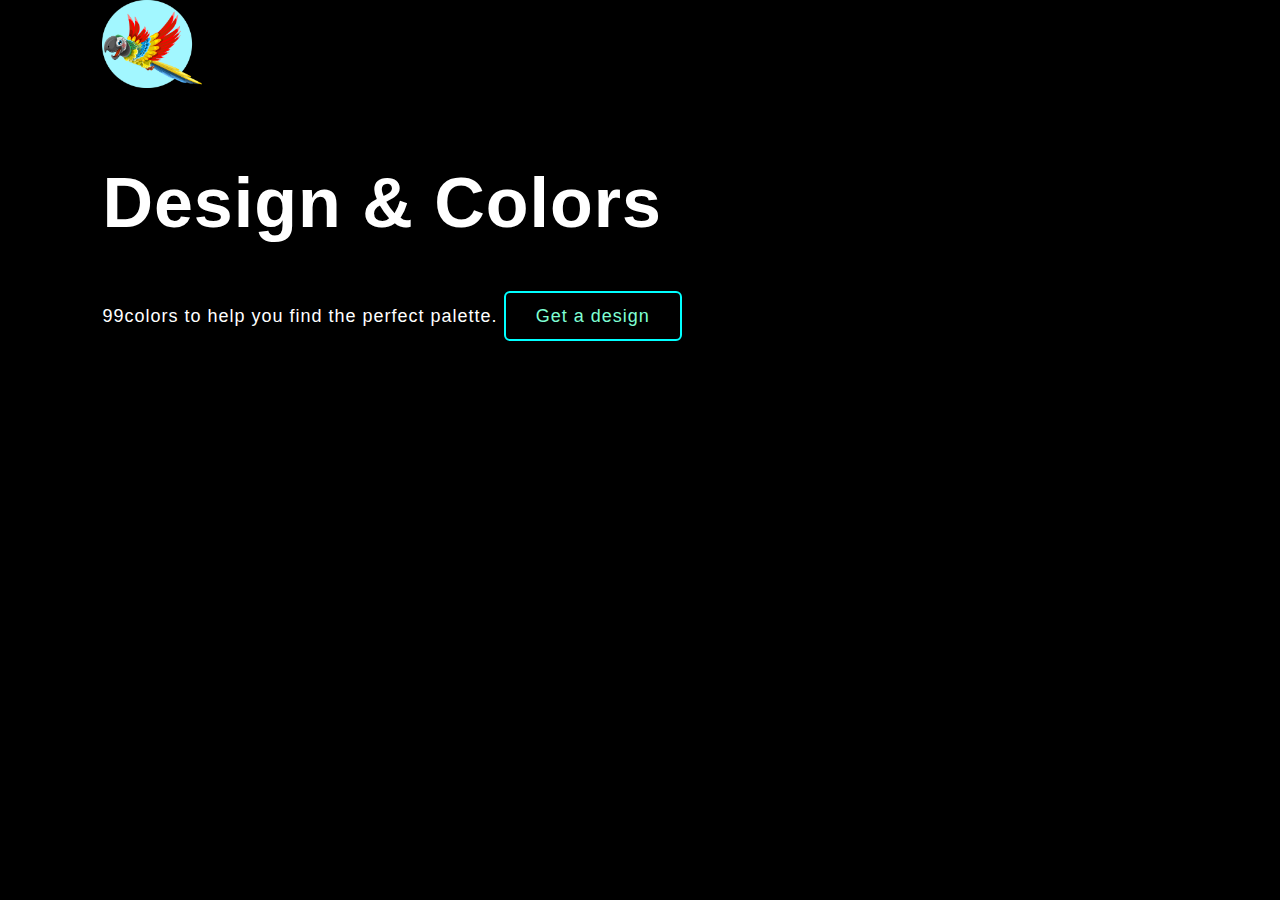
<file: index.html>
<!DOCTYPE html>
<html lang="en">
<head>
    <meta charset="UTF-8">
    <meta http-equiv="X-UA-Compatible" content="IE=edge">
    <meta name="viewport" content="width=device-width, initial-scale=1.0">
    <title>Color Website</title>
    <link href="style.css" rel="stylesheet" type="text/css">
</head>
<body>
    
    
    <div class="head"> 
        <nav>
            <img id='nav-brand' src="fly.png" class="logo">
            
            <ul id="nav" class="navigations d-none">
                <li><a href="#">Startseite</a></li>
                <li><a href="#">Services</a></li>
                <li><a href="#">Über uns</a></li>
                <li><a href="#">Kontakt</a></li>
            </ul>
            
        </nav>
        
        <div class="text-box">
            <h1>Design & Colors</h1>
            <span>99colors to help you find the perfect palette.</span>
            <a id="popup-stricter" href="#" class="first-btn">Get a design</a>
        </div>
        
    </div>
    <div id="modal" class="modal d-none">
        Login
        <form id="form">
            <input placeholder="firstname" name="firstname" type="text" />
            <input placeholder="lastname" name="lastname" type="text" />
            <button type="submit">Submit</button>
            <span id="loading" class="loading d-none" >+</span>
        </form>
    </div>
    <script src="index.js"></script>
</body>
</html>
</file>
<file: style.css>
*{
    margin: 0;
    padding: 0;
    font-family: sans-serif;
    box-sizing: border-box;
}
.head{
    height: 100vh;
    width: 100%;
    padding: 0% 8%;
    background-color: black;
    position: relative;
}

nav{
    top: 40px;
    display: flex;
    align-items: center;
    justify-content: space-between;
}
.d-none {
    display:  none !important;
}

.logo{
    width: 100px;
}

.navigations{
    padding: 28px 0;
    margin: 20px;
    font-size: 18px;
}

.navigations li{
    display: inline-block;
    margin: 0 15px;
}

.navigations li a{
    text-decoration: none;
    color: white;
    padding: 5px 0;
    position: relative;
}

.navigations li a:hover{
    color: aquamarine;
    text-decoration: none;
}

.text-box{
    color: white;
    margin-top: 15px;
    font-size: 18px;
    letter-spacing: 1px;
    line-height: 26px;
}

.text-box h1{
    color: white;
    font-size: 70px;
    line-height: 200px;
}

.text-box a{
    margin-top: -20px;
    display: inline-block;
    border-radius: 6px;
    border: 2px solid aqua;
    color: aquamarine;
    padding: 10px 30px;
    text-decoration: none;
}

.first-btn{
    background: black;
    font-weight: 100;
}

.text-box a:hover{
    background: rgb(10, 10, 70);
}


.modal {
    position: fixed;
    top: 50%;
    left:50%;
    background: white;
    padding: 30px;
}

@keyframes spin {
    from {transform:rotate(0deg);}
    to {transform:rotate(360deg);}
}
.loading {
    display: block;
    width: 1em;
    height: 1em;
    text-align: center;
    animation-name: spin;
    animation-duration: 1s;
    animation-iteration-count: infinite;
    animation-timing-function: linear;
}
</file>
